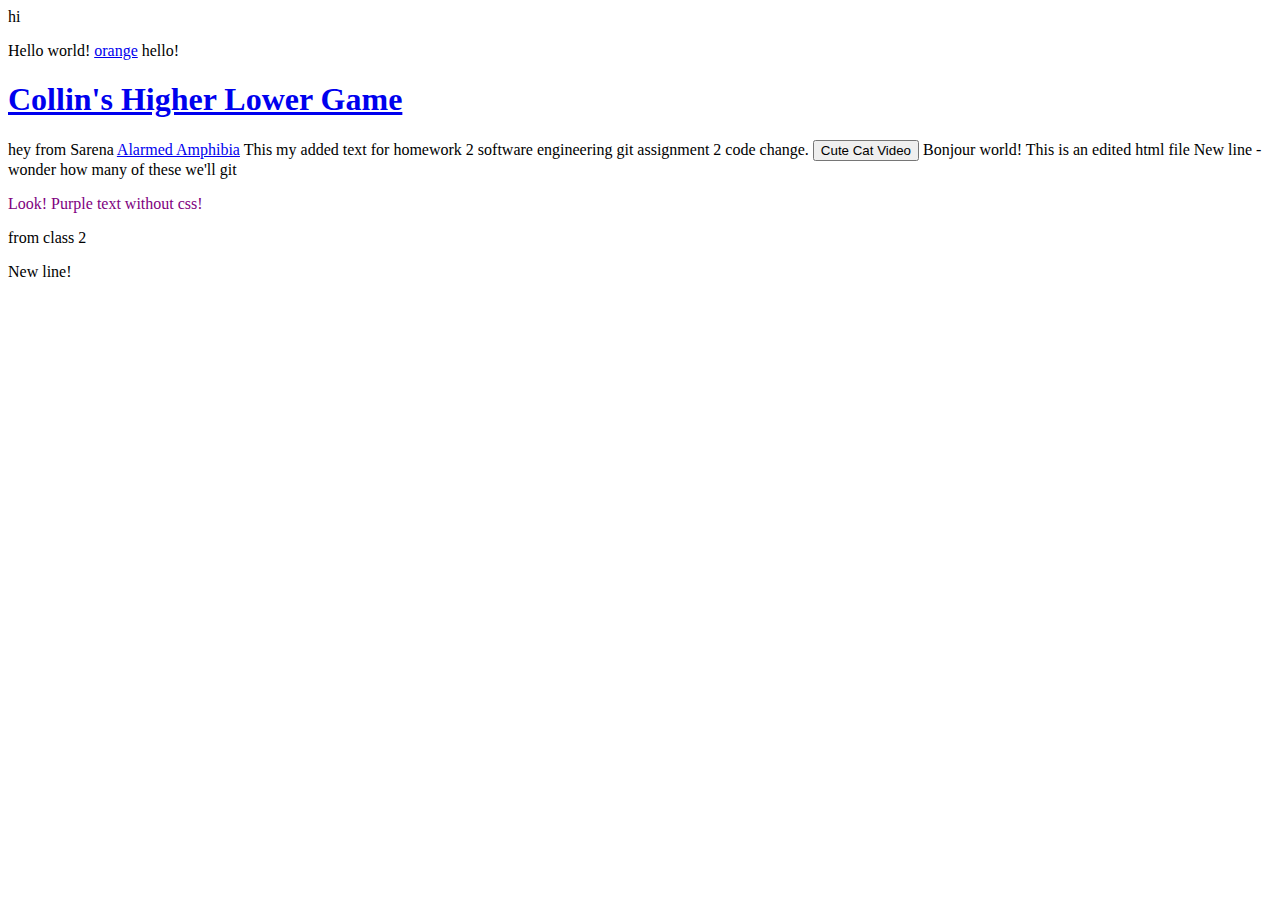
<file: index.html>
<html>
<head>

<title>Git Assignment</title>

</head>
  </p>hi<p>
<body>

Hello world!
<a href="https://images.squarespace-cdn.com/content/v1/581499b8e58c627afce6221c/1581466535600-K13XTW44G4XOOC0RFPN5/winky.gif?format=500w">orange</a>

hello!

<h1>
<a href="./highLowGame/higherlower.html" class="btn">Collin's Higher Lower Game</a>
</h1>

hey from Sarena

<a href="https://www.youtube.com/watch?v=KPlJ5g5VGns" target="_blank">Alarmed Amphibia</a>

This my added text for homework 2


software engineering git assignment 2 code change.


<a href="https://www.youtube.com/watch?v=dQw4w9WgXcQ&feature=share&si=ELPmzJkDCLju2KnD5oyZMQ" target="_blank"><button>Cute Cat Video</button></a>

Bonjour world!

This is an edited html file

New line - wonder how many of these we'll git

<p style="color:purple;">Look! Purple text without css!</p>


<p> from class 2 </p>


New line!

</body>

</html>
</file>
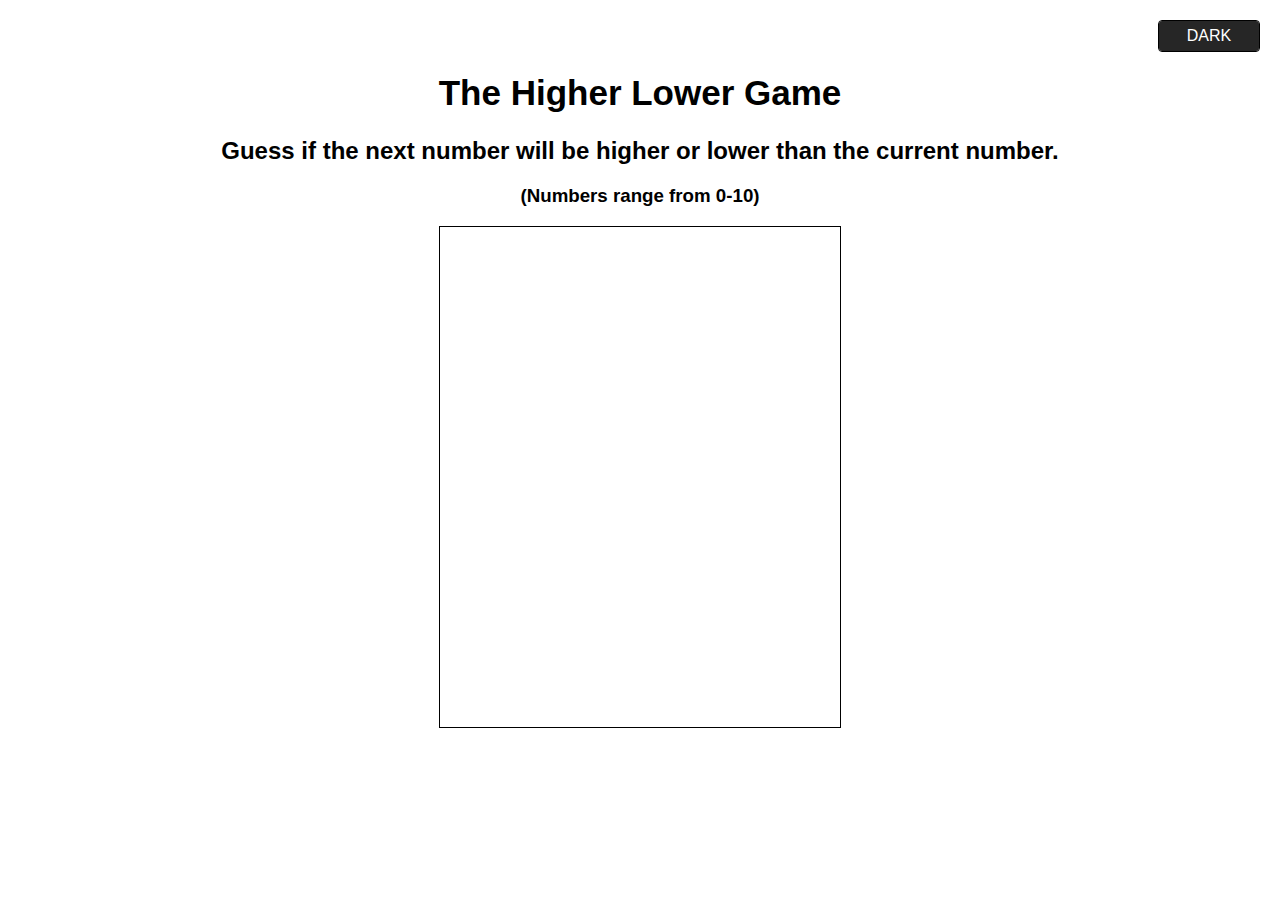
<file: highLowGame/higherlower.html>
<meta charset="UTF-8">
 <link rel="stylesheet" href="style.css" type="text/css">
<script src="https://code.jquery.com/jquery-3.3.1.js"></script>
 <script type="text/javascript">
  $(document).ready(function(){
    var night = localStorage.getItem('nightOn');
   
    if (night == "true") {
         $('ul').toggleClass('active')
         $('section').toggleClass('dark')
     }else{

      if (localStorage.getItem("nightOn") === null) {
  localStorage.setItem('nightOn', false);
      window.location.reload();
}
      
     }

   $('ul').click(function(){
    if(night == "false"){
        localStorage.setItem('nightOn', true);
        $('ul').toggleClass('active')
    $('section').toggleClass('dark')
        
      }
    
      if(night == "true"){
        localStorage.setItem('nightOn', false);
        $('ul').toggleClass('active')
    $('section').toggleClass('dark')
        
      }
   })
  })
 </script>
<html>
<section>
<head>
<title>The Higher Lower Game</title>


<script
src="https://ajax.googleapis.com/ajax/libs/jquery/2.1.4/jquery.min.js"></script>

<script type="text/javascript"
src="https://d14to6y4nub5k1.cloudfront.net/gulp/e8c37837e1dfa1c7433f5ec5e7f4306ac8aec0f1/chs-js-lib/chs.js"></script>


<style>
canvas{
    border: 1px solid black;
}
  
h2{
text-align:center;
}
  
h3{
text-align:center;
}

</style>

</head>

<body>
<h1>The Higher Lower Game</h1>
  
<h2>Guess if the next number will be higher or lower than the current number.</h2>
<h3>(Numbers range from 0-10)</h3>
  

<canvas
width="400"
height="500"
class="codehs-editor-canvas"></canvas>
<script>
window.onload = function() {

    var highScore = 0;
var points = 0;
var lives = 3;
var playerName ="";
var num = Randomizer.nextInt(0, 10);

var number = new Text(num, "100pt Arial");
    number.setPosition(getWidth()/2-35, getHeight()/2-30);
    if(num == 10){
        number.setPosition(getWidth()/2-80, getHeight()/2-30);
    }else{
        number.setPosition(getWidth()/2-35, getHeight()/2-30);
    }
  
    
    var currentPoints = 0;
    
    var txtPoints = new Text("Points: " + points, "30pt Arial");
    txtPoints.setPosition(10, 30);
    add(txtPoints);
    
    var txtHighscore = new Text("High Score: " + highScore, "30pt Arial");
    txtHighscore.setPosition(10, 70);
    add(txtHighscore);
    
    var txtLives = new Text("Lives: " + lives, "30pt Arial");
    txtLives.setPosition(250,30);
    add(txtLives);
    start();

function start(){
    
   
    
    // Text Placement
    var high = new Rectangle(100, 50);
    high.setPosition(50,350);
    high.setColor(Color.blue);
    add(high);
    var low = new Rectangle(100, 50);
    low.setPosition(250,350);
    low.setColor(Color.red);
    add(low);
    var txtLow = new Text("Low", "30pt Arial");
    txtLow.setPosition(262, 340);
    add(txtLow);
    var txtHigh = new Text("High", "30pt Arial");
    txtHigh.setPosition(60, 340);
    add(txtHigh);
    var txt = new Text("Click Blue for High or Red for Low!", "18pt Arial");
    txt.setPosition(12, 430);
    add(txt);
    
    add(number);
    mouseClickMethod(btnClick);
}

function btnClick(e){
    // Button Click Function
    var elem = getElementAt(e.getX(), e.getY());
    if(elem == null){
    }else if(elem.getColor() == Color.blue){
        
        // Makes sure you can't get the same number twice in a row
        var newNum = Randomizer.nextInt(0, 10);
        while(newNum == num){
            newNum = Randomizer.nextInt(0, 10);
        }
        if(newNum > num){
            points++;
            if(currentPoints != points){
                currentPoints = points;
                txtPoints.setText("Points: " + currentPoints);
            }
            if(points >= highScore){
                highScore = points;
                txtHighscore.setText("High Score: " + highScore);
            }
            println(points);
        }else{
            lives --;
            txtLives.setText("Lives: " + lives);
            if(lives == 0){
                points = 0;
                lives = 3;
                txtLives.setText("Lives: " + lives);
                txtPoints.setText("Points: " + points);
            }
        }
        num = newNum;
        
       //Text Position 
        if(num == 10){
        number.setPosition(getWidth()/2-80, getHeight()/2-30);
    }else{
        number.setPosition(getWidth()/2-35, getHeight()/2-30);
    }
        number.setText(num);
    }else if(elem.getColor() == Color.red){
       
       // Makes sure you can't get the same number twice in a row
        var newNum = Randomizer.nextInt(0, 10);
        while(newNum == num){
            newNum = Randomizer.nextInt(0, 10);
        }
        if(newNum < num){
            points++;
        if(currentPoints != points){
            currentPoints = points;
            txtPoints.setText("Points: " + currentPoints);
        }
        if(points >= highScore){
            highScore = points;
            txtHighscore.setText("High Score: " + highScore);
        }
            println(points);
        }else{
            lives --;
            txtLives.setText("Lives: " + lives);
            if(lives == 0){
                points = 0;
                lives = 3;
                txtLives.setText("Lives: " + lives);
                txtPoints.setText("Points: " + points);
            }
        }
        num = newNum;
       
       //Text Position
        if(num == 10){
        number.setPosition(getWidth()/2-80, getHeight()/2-30);
    }else{
        number.setPosition(getWidth()/2-35, getHeight()/2-30);
    }
        number.setText(num);
    }
    
}
};
</script>
<ul>
   <li>
    <span>Dark</span>
    <span>Light</span>
   </li>
  </ul>
</body>
</section>
</html>
</file>
<file: highLowGame/style.css>
body{
 margin:0;
 padding:0;
 font-family:sans-serif;
}

section{
 position:absolute;
 top:0;
 left:0;
 width:100%;
 height:100vh;
 box-sizing:border-box;
 padding:50px;
 transition:0.5s;
}

section.dark{
 background:#262626;
 color:#fff;
}

ul{
 position:absolute;
 top:20px;
 right:20px;
 margin:0;
 padding:0;
 width:100px;
 height:30px;
 z-index:1;
 border:1px solid #000;
 border-radius:4px;
 cursor:pointer;
 overflow:hidden;
}

ul.active{
 border-color:#fff;
}

ul li{
 list-style:none;
 width:100%;
 height:60px;
 text-align:center;
 text-transform:uppercase;
 transition:0.5s;
}

ul.active li{
 transform:translateY(-30px);
}

ul li span{
 display:block;
 width:100%;
 height:30px;
 line-height:30px;
 color:#262626;
 background:#fff;
}

ul li span:nth-child(1){
 background:#262626;
 color:#fff;
}

h1{
text-align:center;
font-size: 35px;
}

h2{
text-align:center;
}

h3{
text-align:center;
}

img{
display: block;
margin: 0 auto;
}

canvas {
    padding-left: 0;
    padding-right: 0;
    margin-left: auto;
    margin-right: auto;
    display: block;
}
</file>
